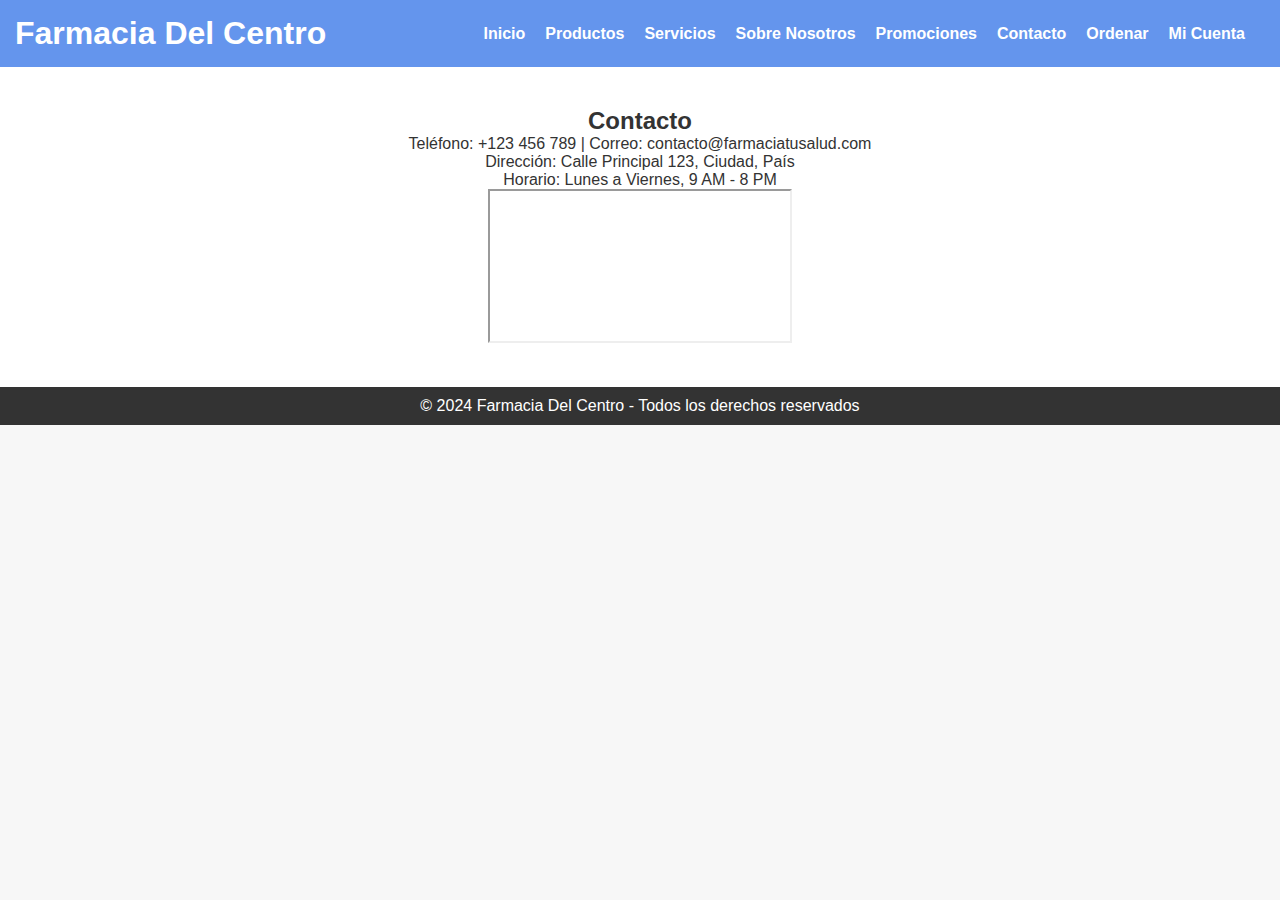
<file: contacto.html>
<!DOCTYPE html>
<html lang="es">
<head>
    <meta charset="UTF-8">
    <meta name="viewport" content="width=device-width, initial-scale=1.0">
    <meta name="description" content="Farmacia Tu Salud - Contacto">
    <title>Farmacia Del Centro - Contacto</title>
    <link rel="stylesheet" href="styles.css">
</head>
<body>
    <!-- Header -->
    <header>
        <div class="logo">
            <h1>Farmacia Del Centro</h1>
        </div>
        <nav>
            <ul>
                <li><a href="index.html">Inicio</a></li>
                <li><a href="productos.html">Productos</a></li>
                <li><a href="servicios.html">Servicios</a></li>
                <li><a href="sobre-nosotros.html">Sobre Nosotros</a></li>
                <li><a href="promociones.html">Promociones</a></li>
                <li><a href="contacto.html">Contacto</a></li>
                <li><a href="ordenar.html">Ordenar</a></li>
                <li><a href="cuenta.html">Mi Cuenta</a></li>
            </ul>
        </nav>
    </header>

    <!-- Contact Section -->
    <section id="contacto" class="section">
        <h2>Contacto</h2>
        <p>Teléfono: +123 456 789 | Correo: contacto@farmaciatusalud.com</p>
        <p>Dirección: Calle Principal 123, Ciudad, País</p>
        <p>Horario: Lunes a Viernes, 9 AM - 8 PM</p>
        <!-- Embedded Map -->
        <div class="map">
            <iframe src="https://maps.google.com/maps?q=Calle%20Principal%20123&t=&z=13&ie=UTF8&iwloc=&output=embed"></iframe>
        </div>
    </section>

    <!-- Footer -->
    <footer>
        <p>© 2024 Farmacia Del Centro - Todos los derechos reservados</p>
    </footer>

</body>
</html>
</file>
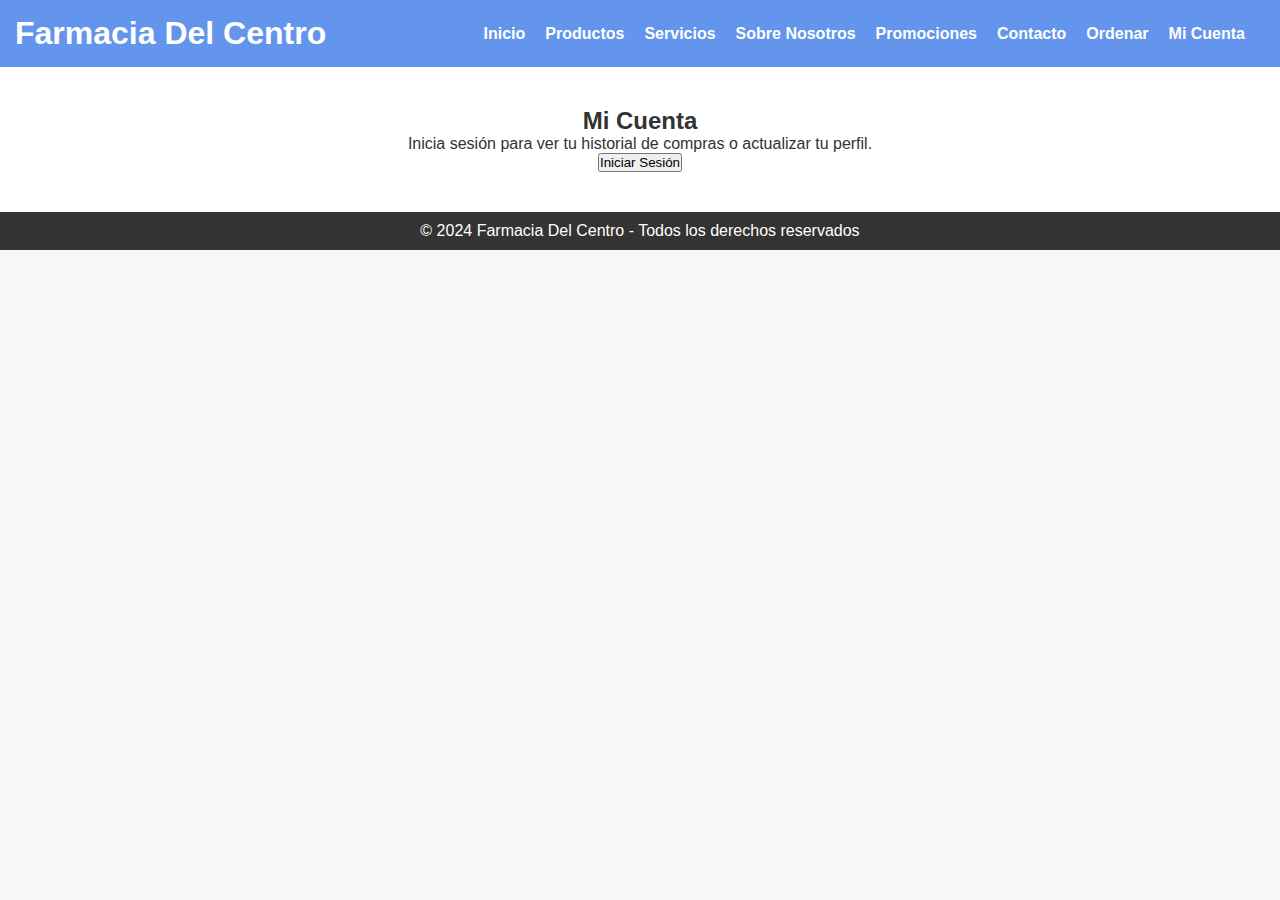
<file: cuenta.html>
<!DOCTYPE html>
<html lang="es">
<head>
    <meta charset="UTF-8">
    <meta name="viewport" content="width=device-width, initial-scale=1.0">
    <meta name="description" content="Farmacia Tu Salud - Mi Cuenta">
    <title>Farmacia Del Centro - Mi Cuenta</title>
    <link rel="stylesheet" href="styles.css">
</head>
<body>
    <!-- Header -->
    <header>
        <div class="logo">
            <h1>Farmacia Del Centro</h1>
        </div>
        <nav>
            <ul>
                <li><a href="index.html">Inicio</a></li>
                <li><a href="productos.html">Productos</a></li>
                <li><a href="servicios.html">Servicios</a></li>
                <li><a href="sobre-nosotros.html">Sobre Nosotros</a></li>
                <li><a href="promociones.html">Promociones</a></li>
                <li><a href="contacto.html">Contacto</a></li>
                <li><a href="ordenar.html">Ordenar</a></li>
                <li><a href="cuenta.html">Mi Cuenta</a></li>
            </ul>
        </nav>
    </header>

    <!-- Account Section -->
    <section id="cuenta" class="section">
        <h2>Mi Cuenta</h2>
        <p>Inicia sesión para ver tu historial de compras o actualizar tu perfil.</p>
        <button class="btn-login">Iniciar Sesión</button>
    </section>

    <!-- Footer -->
    <footer>
        <p>© 2024 Farmacia Del Centro - Todos los derechos reservados</p>
    </footer>

</body>
</html>
</file>
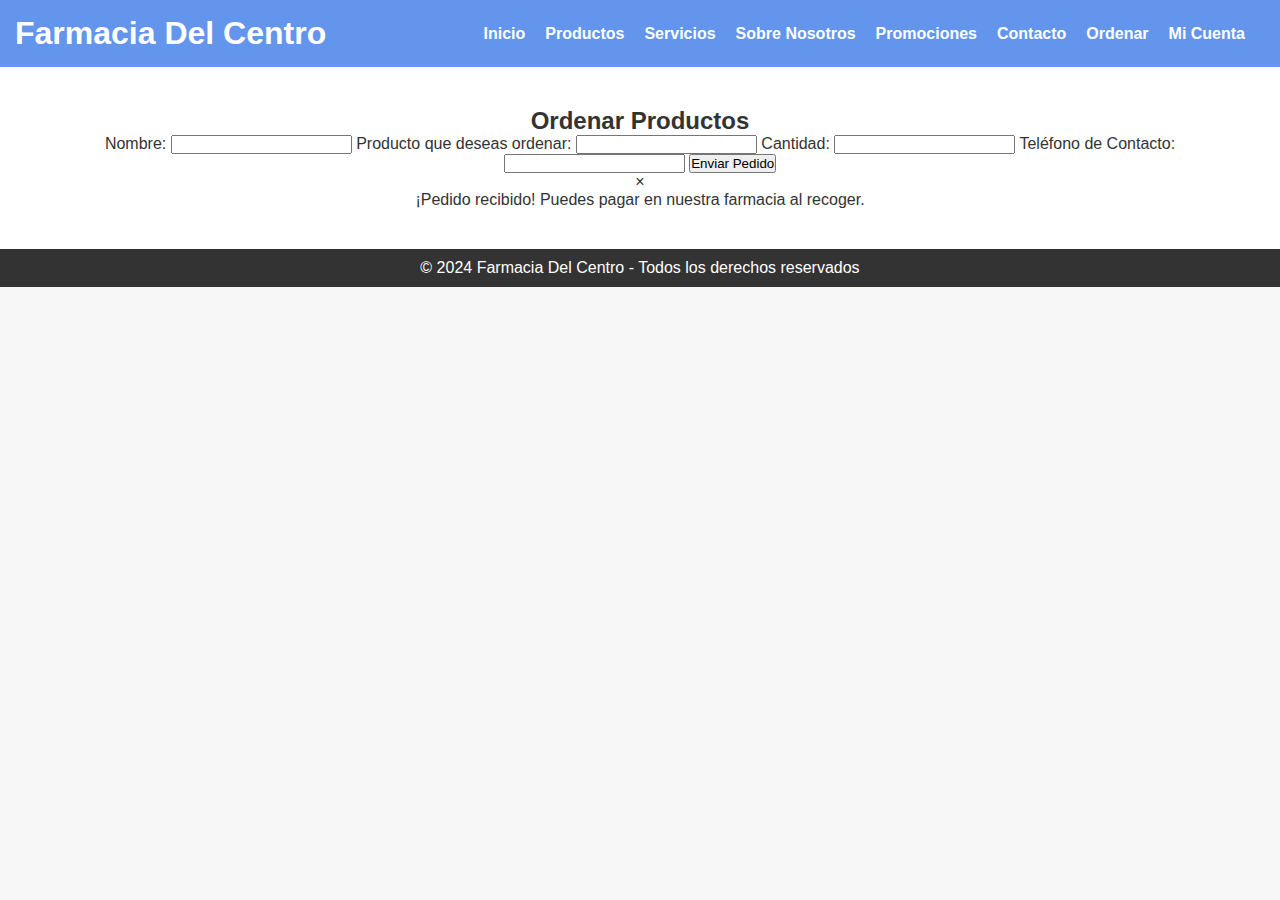
<file: ordenar.html>
<!DOCTYPE html>
<html lang="es">
<head>
    <meta charset="UTF-8">
    <meta name="viewport" content="width=device-width, initial-scale=1.0">
    <meta name="description" content="Farmacia Tu Salud - Ordenar">
    <title>Farmacia Del Centro - Ordenar</title>
    <link rel="stylesheet" href="styles.css">
</head>
<body>
    <!-- Header -->
    <header>
        <div class="logo">
            <h1>Farmacia Del Centro</h1>
        </div>
        <nav>
            <ul>
                <li><a href="index.html">Inicio</a></li>
                <li><a href="productos.html">Productos</a></li>
                <li><a href="servicios.html">Servicios</a></li>
                <li><a href="sobre-nosotros.html">Sobre Nosotros</a></li>
                <li><a href="promociones.html">Promociones</a></li>
                <li><a href="contacto.html">Contacto</a></li>
                <li><a href="ordenar.html">Ordenar</a></li>
                <li><a href="cuenta.html">Mi Cuenta</a></li>
            </ul>
        </nav>
    </header>

    <!-- Order Form Section -->
    <section id="ordenar" class="section">
        <h2>Ordenar Productos</h2>
        <form id="orderForm">
            <label for="nombre">Nombre:</label>
            <input type="text" id="nombre" name="nombre" required>

            <label for="producto">Producto que deseas ordenar:</label>
            <input type="text" id="producto" name="producto" required>

            <label for="cantidad">Cantidad:</label>
            <input type="number" id="cantidad" name="cantidad" min="1" required>

            <label for="telefono">Teléfono de Contacto:</label>
            <input type="tel" id="telefono" name="telefono" required>

            <button type="submit">Enviar Pedido</button>
        </form>

        <!-- Modal Confirmation -->
        <div id="confirmationModal" class="modal">
            <div class="modal-content">
                <span class="close">&times;</span>
                <p>¡Pedido recibido! Puedes pagar en nuestra farmacia al recoger.</p>
            </div>
        </div>
    </section>

    <!-- Footer -->
    <footer>
        <p>© 2024 Farmacia Del Centro - Todos los derechos reservados</p>
    </footer>

    <script src="script.js"></script>

</body>
</html>
</file>
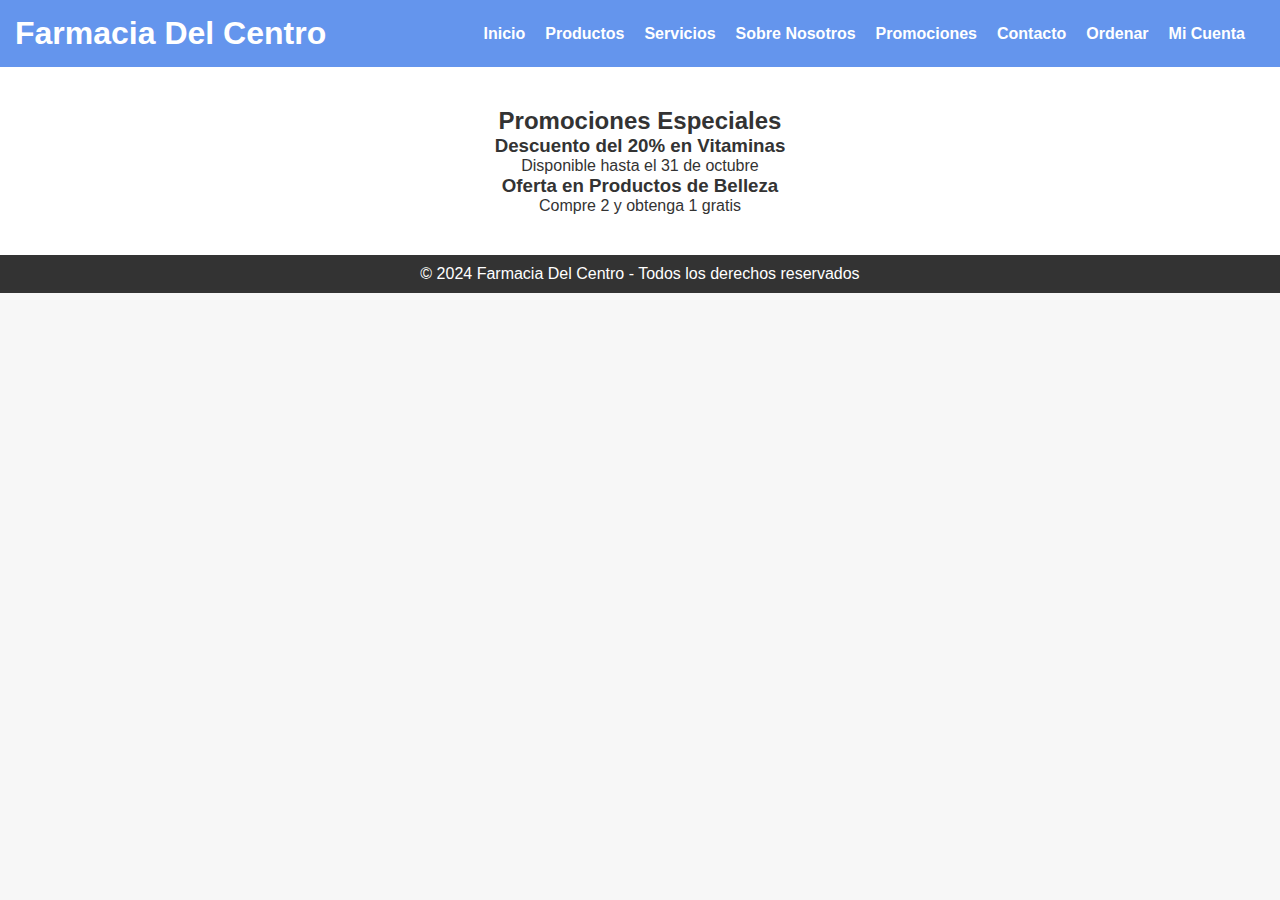
<file: promociones.html>
<!DOCTYPE html>
<html lang="es">
<head>
    <meta charset="UTF-8">
    <meta name="viewport" content="width=device-width, initial-scale=1.0">
    <meta name="description" content="Farmacia Tu Salud - Promociones">
    <title>Farmacia Del Centro - Promociones</title>
    <link rel="stylesheet" href="styles.css">
</head>
<body>
    <!-- Header -->
    <header>
        <div class="logo">
            <h1>Farmacia Del Centro</h1>
        </div>
        <nav>
            <ul>
                <li><a href="index.html">Inicio</a></li>
                <li><a href="productos.html">Productos</a></li>
                <li><a href="servicios.html">Servicios</a></li>
                <li><a href="sobre-nosotros.html">Sobre Nosotros</a></li>
                <li><a href="promociones.html">Promociones</a></li>
                <li><a href="contacto.html">Contacto</a></li>
                <li><a href="ordenar.html">Ordenar</a></li>
                <li><a href="cuenta.html">Mi Cuenta</a></li>
            </ul>
        </nav>
    </header>

    <!-- Promotions Section -->
    <section id="promociones" class="section">
        <h2>Promociones Especiales</h2>
        <div class="promociones-grid">
            <div class="promocion-item">
                <h3>Descuento del 20% en Vitaminas</h3>
                <p>Disponible hasta el 31 de octubre</p>
            </div>
            <div class="promocion-item">
                <h3>Oferta en Productos de Belleza</h3>
                <p>Compre 2 y obtenga 1 gratis</p>
            </div>
        </div>
    </section>

    <!-- Footer -->
    <footer>
        <p>© 2024 Farmacia Del Centro - Todos los derechos reservados</p>
    </footer>

</body>
</html>
</file>
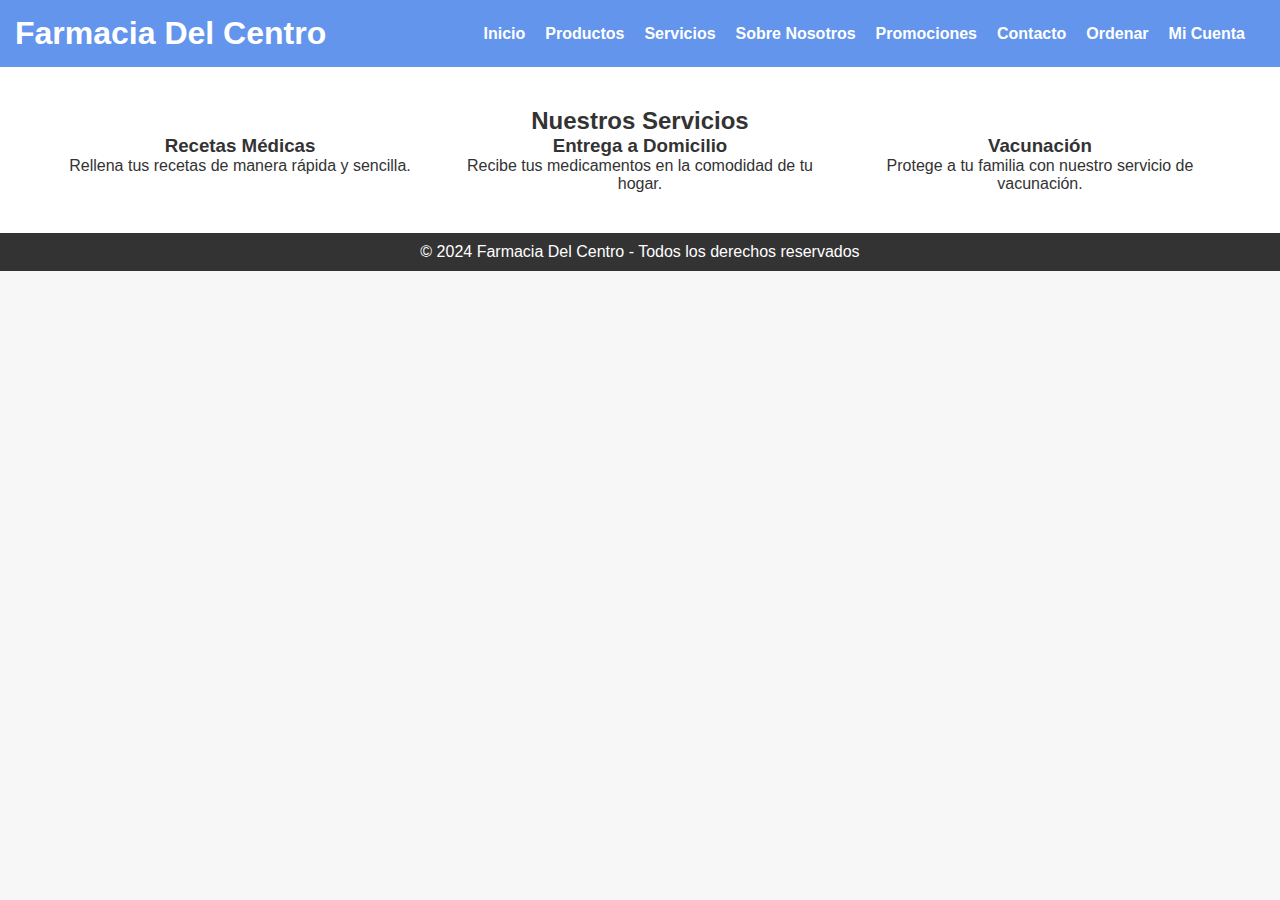
<file: servicios.html>
<!DOCTYPE html>
<html lang="es">
<head>
    <meta charset="UTF-8">
    <meta name="viewport" content="width=device-width, initial-scale=1.0">
    <meta name="description" content="Farmacia Tu Salud - Servicios">
    <title>Farmacia Del Centro - Servicios</title>
    <link rel="stylesheet" href="styles.css">
</head>
<body>
    <!-- Header -->
    <header>
        <div class="logo">
            <h1>Farmacia Del Centro</h1>
        </div>
        <nav>
            <ul>
                <li><a href="index.html">Inicio</a></li>
                <li><a href="productos.html">Productos</a></li>
                <li><a href="servicios.html">Servicios</a></li>
                <li><a href="sobre-nosotros.html">Sobre Nosotros</a></li>
                <li><a href="promociones.html">Promociones</a></li>
                <li><a href="contacto.html">Contacto</a></li>
                <li><a href="ordenar.html">Ordenar</a></li>
                <li><a href="cuenta.html">Mi Cuenta</a></li>
            </ul>
        </nav>
    </header>

    <!-- Services Section -->
    <section id="servicios" class="section">
        <h2>Nuestros Servicios</h2>
        <div class="servicios-list">
            <div class="servicio-item">
                <i class="fas fa-prescription-bottle-alt"></i>
                <h3>Recetas Médicas</h3>
                <p>Rellena tus recetas de manera rápida y sencilla.</p>
            </div>
            <div class="servicio-item">
                <i class="fas fa-truck"></i>
                <h3>Entrega a Domicilio</h3>
                <p>Recibe tus medicamentos en la comodidad de tu hogar.</p>
            </div>
            <div class="servicio-item">
                <i class="fas fa-syringe"></i>
                <h3>Vacunación</h3>
                <p>Protege a tu familia con nuestro servicio de vacunación.</p>
            </div>
        </div>
    </section>

    <!-- Footer -->
    <footer>
        <p>© 2024 Farmacia Del Centro - Todos los derechos reservados</p>
    </footer>

</body>
</html>
</file>
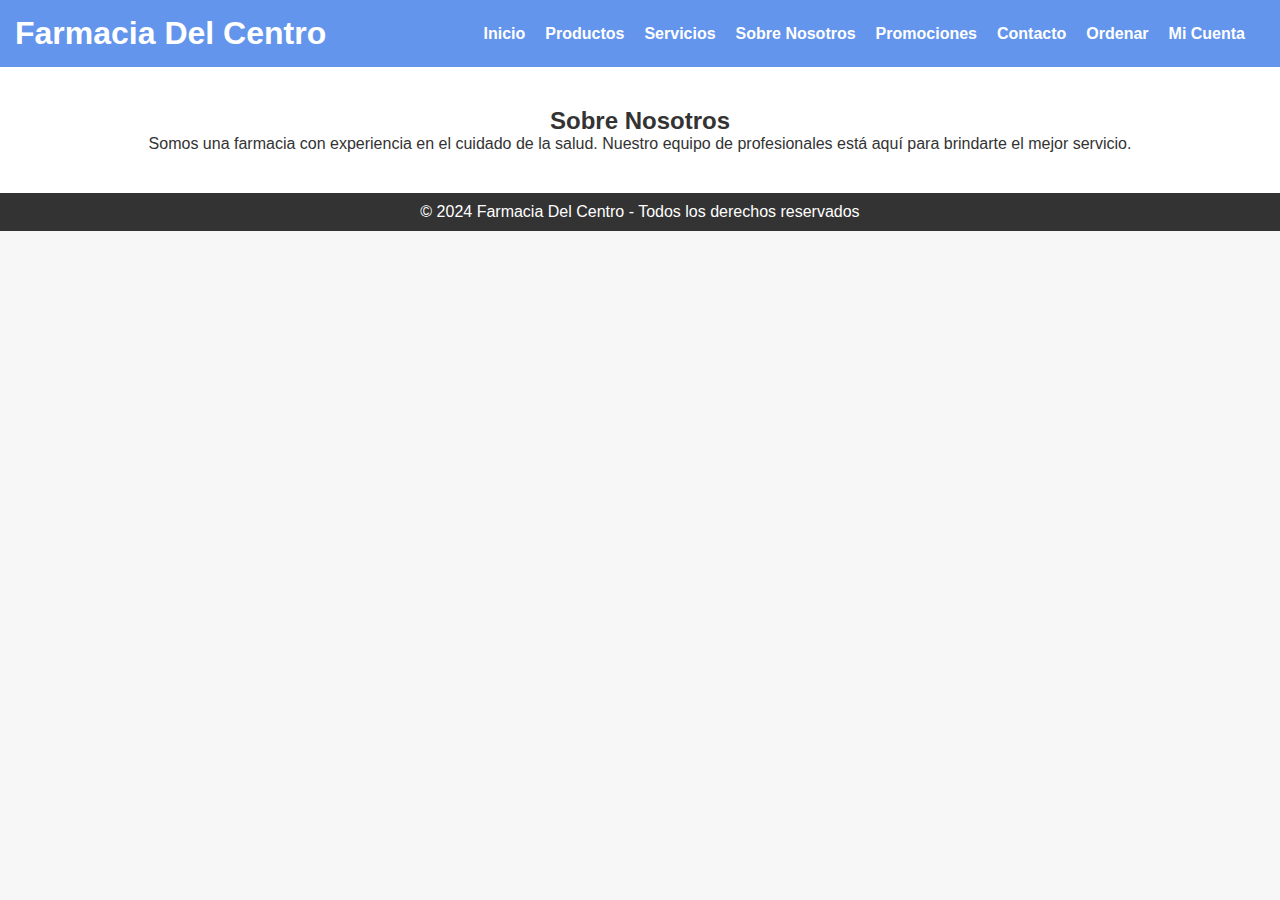
<file: sobre-nosotros.html>
<!DOCTYPE html>
<html lang="es">
<head>
    <meta charset="UTF-8">
    <meta name="viewport" content="width=device-width, initial-scale=1.0">
    <meta name="description" content="Farmacia Tu Salud - Sobre Nosotros">
    <title>Farmacia Del Centro - Sobre Nosotros</title>
    <link rel="stylesheet" href="styles.css">
</head>
<body>
    <!-- Header -->
    <header>
        <div class="logo">
            <h1>Farmacia Del Centro</h1>
        </div>
        <nav>
            <ul>
                <li><a href="index.html">Inicio</a></li>
                <li><a href="productos.html">Productos</a></li>
                <li><a href="servicios.html">Servicios</a></li>
                <li><a href="sobre-nosotros.html">Sobre Nosotros</a></li>
                <li><a href="promociones.html">Promociones</a></li>
                <li><a href="contacto.html">Contacto</a></li>
                <li><a href="ordenar.html">Ordenar</a></li>
                <li><a href="cuenta.html">Mi Cuenta</a></li>
            </ul>
        </nav>
    </header>

    <!-- About Us Section -->
    <section id="nosotros" class="section">
        <h2>Sobre Nosotros</h2>
        <p>Somos una farmacia con experiencia en el cuidado de la salud. Nuestro equipo de profesionales está aquí para brindarte el mejor servicio.</p>
    </section>

    <!-- Footer -->
    <footer>
        <p>© 2024 Farmacia Del Centro - Todos los derechos reservados</p>
    </footer>

</body>
</html>
</file>
<file: styles.css>
/* General Reset */
* {
    margin: 0;
    padding: 0;
    box-sizing: border-box;
}

body {
    font-family: 'Arial', sans-serif;
    background-color: #f7f7f7;
    color: #333;
}

header {
    background-color: #6495ed;
    display: flex;
    justify-content: space-between;
    align-items: center;
    padding: 15px;
    color: white;
}

nav ul {
    list-style: none;
    display: flex;
}

nav ul li {
    margin-right: 20px;
}

nav ul li a {
    color: white;
    text-decoration: none;
    font-weight: bold;
}

.hero-section {
    background: url('pharmacy-banner.jpg') no-repeat center center/cover;
    height: 400px;
    display: flex;
    justify-content: center;
    align-items: center;
    text-align: center;
}

.hero-text {
    color: white;
    background: rgba(0, 0, 0, 0.5);
    padding: 20px;
    border-radius: 10px;
}

.btn-hero {
    background-color: #4CAF50;
    color: white;
    padding: 10px 20px;
    text-decoration: none;
    margin-top: 20px;
    display: inline-block;
    border-radius: 5px;
}

.btn-hero:hover {
    background-color: #45a049;
}

/* Products and Services Styles */
.section {
    padding: 40px;
    text-align: center;
    background-color: white;
}

.productos-grid {
    display: grid;
    grid-template-columns: repeat(3, 1fr);
    gap: 20px;
}

.producto-card {
    background-color: #f1f1f1;
    padding: 20px;
    border-radius: 10px;
    box-shadow: 0 4px 8px rgba(0, 0, 0, 0.1);
    text-align: center;
}

.servicios-list {
    display: flex;
    justify-content: space-around;
}

.servicio-item {
    text-align: center;
    width: 30%;
}

/* Footer */
footer {
    background-color: #333;
    color: white;
    text-align: center;
    padding: 10px;
}
</file>
